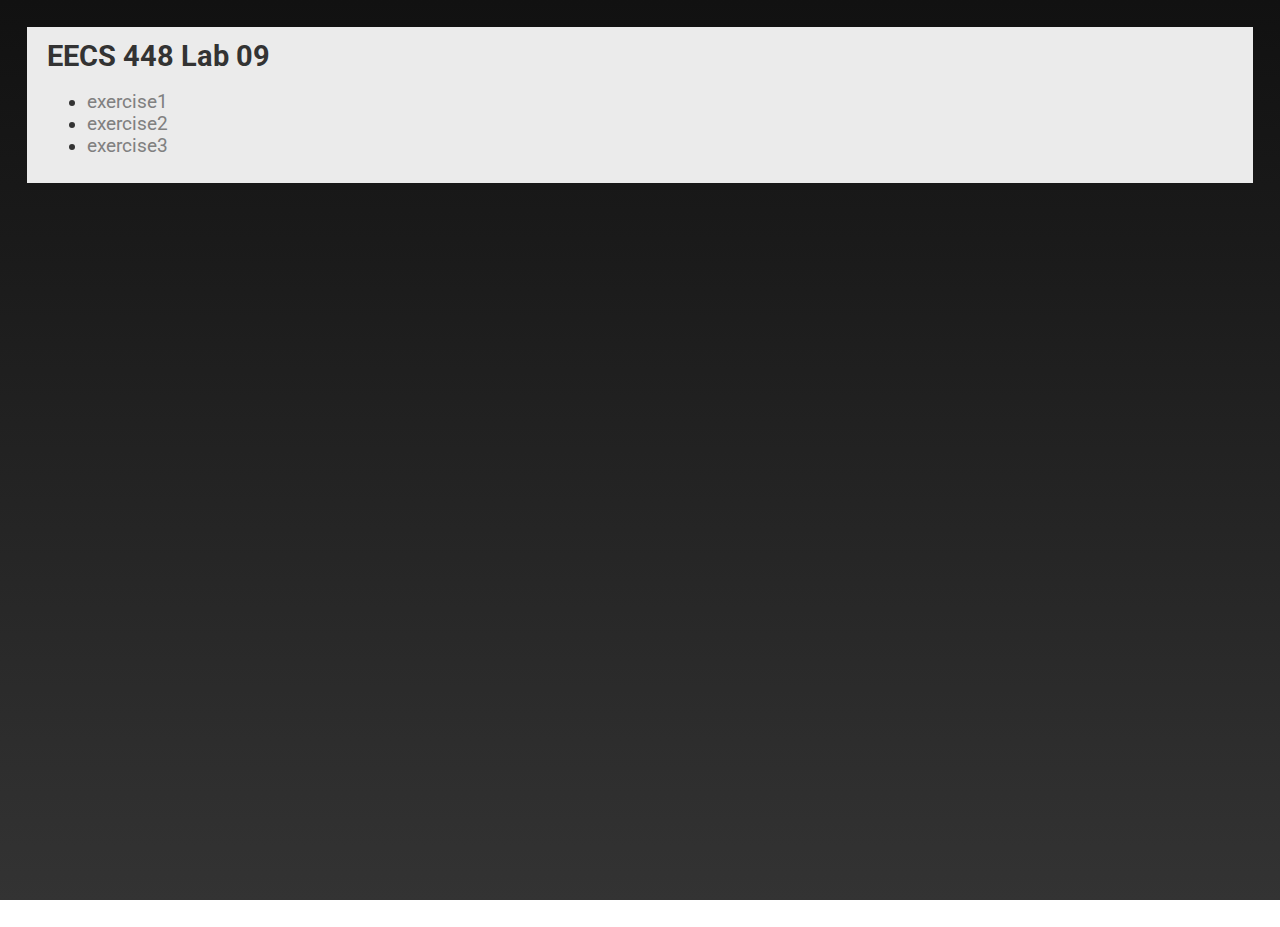
<file: index.html>
<!DOCTYPE html>
<html>
<head>

	<link rel="stylesheet" href="style.css">
</head>
<body>

	<div class="main">
		<h1>EECS 448 Lab 09</h1>
		<ul>
			<li><a href="./lab09/exercise1/exercise1.html">exercise1</a></li>
			<li><a href="./lab09/exercise2/quiz.html">exercise2</a></li>
			<li><a href="./lab09/exercise3/customerFrontend.html">exercise3</a></li>

		</ul>
	</div>

</body>
</html>
</file>
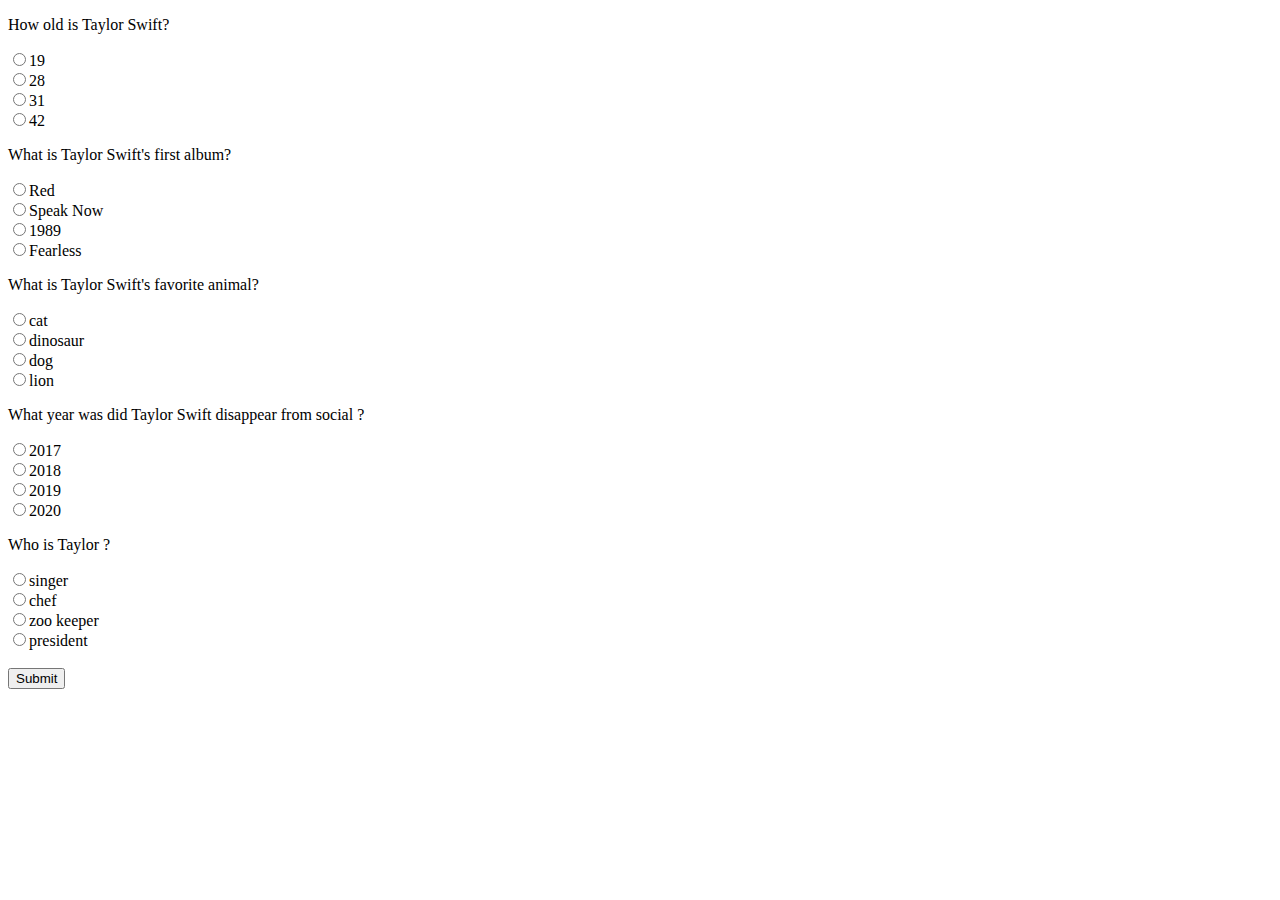
<file: lab09/exercise2/quiz.html>
<!DOCTYPE html>
<html>
<body>

	<form action="quiz.php" method="post">
		
		<p>How old is Taylor Swift?</p>
		<input type="radio" name="q1" id="q1a1" value="19"><label for="q1a1">19</label><br>
		<input type="radio" name="q1" id="q1a2" value="28"><label for="q1a2">28</label><br>
		<input type="radio" name="q1" id="q1a3" value="31"><label for="q1a3">31</label><br>
		<input type="radio" name="q1" id="q1a4" value="42"><label for="q1a4">42</label><br>
		
		<p>What is Taylor Swift's first album?</p>
		<input type="radio" name="q2" id="q2a1" value="Red"><label for="q2a1">Red</label><br>
		<input type="radio" name="q2" id="q2a2" value="Speak Now"><label for="q2a2">Speak Now</label><br>
		<input type="radio" name="q2" id="q2a3" value="1989"><label for="q2a3">1989</label><br>
		<input type="radio" name="q2" id="q2a4" value="Fearless"><label for="q2a4">Fearless</label><br>
		
		<p>What is Taylor Swift's favorite animal?</p>
		<input type="radio" name="q3" id="q3a1" value="cat "><label for="q3a1">cat</label><br>
		<input type="radio" name="q3" id="q3a2" value="dinosaur "><label for="q3a2">dinosaur</label><br>
		<input type="radio" name="q3" id="q3a3" value="dog "><label for="q3a3">dog</label><br>
		<input type="radio" name="q3" id="q3a4" value="lion "><label for="q3a4">lion</label><br>
		
		<p>What year was did Taylor Swift disappear from social ?</p>
		<input type="radio" name="q4" id="q4a1" value="2017 "><label for="q4a1">2017</label><br>
		<input type="radio" name="q4" id="q4a2" value="2018 "><label for="q4a2">2018</label><br>
		<input type="radio" name="q4" id="q4a3" value="2019"><label for="q4a3">2019</label><br>
		<input type="radio" name="q4" id="q4a4" value="2020"><label for="q4a4">2020</label><br>
		
		<p>Who is Taylor ?</p>
		<input type="radio" name="q5" id="q5a1" value="singer "><label for="q5a1">singer</label><br>
		<input type="radio" name="q5" id="q5a2" value="chef "><label for="q5a2">chef</label><br>
		<input type="radio" name="q5" id="q5a3" value="zoo keeper "><label for="q5a3">zoo keeper</label><br>
		<input type="radio" name="q5" id="q5a4" value="president "><label for="q5a4">president</label><br>

		<br>
		<input type="submit">
	</form>
</body>
</html>
</file>
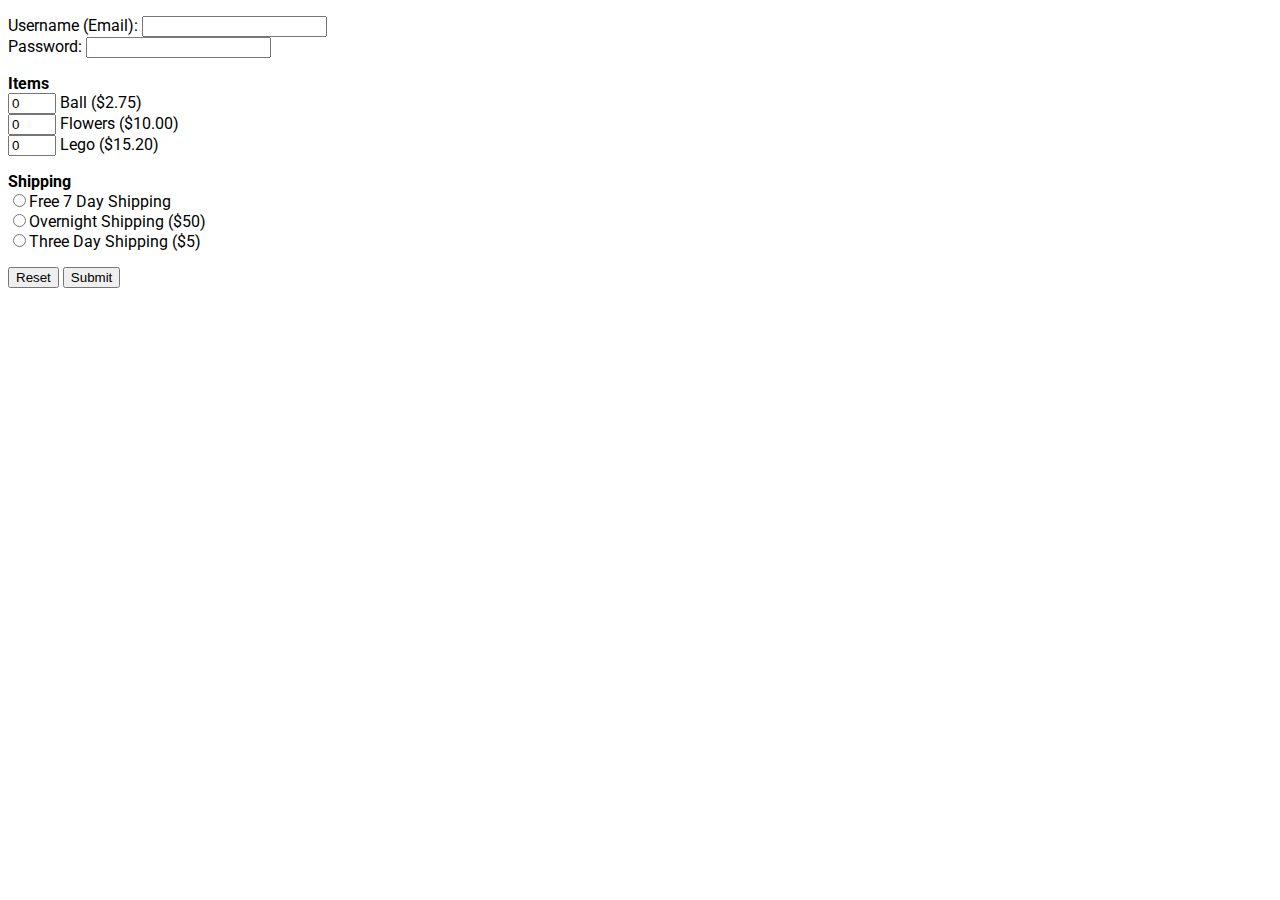
<file: lab09/exercise3/customerFrontend.html>
<!DOCTYPE html>
<html>
<head>
	<link rel="stylesheet" href="style.css">
</head>
<body>
	<form action="customerBackend.php", method="post" id="form">
		<p>
			<label for="user">Username (Email): </label><input type="text" id="user" name="user"><br>
			<label for="password">Password: </label><input type="text" id="password" name="password"><br>
		</p>

		<p>
			<b>Items</b> <br>
			<input type="number" id="item1" name="item1" min="0" value="0"><label for="item1"> Ball ($2.75)</label><br>
			<input type="number" id="item2" name="item2" min="0" value="0"><label for="item2"> Flowers ($10.00)</label><br>
			<input type="number" id="item3" name="item3" min="0" value="0"><label for="item3"> Lego ($15.20) </label><br>
		</p>

		<p>
			<b>Shipping</b> <br>
			<input type="radio" id="free" name="ship" value="0"><label for="free">Free 7 Day Shipping</label><br>
			<input type="radio" id="overnight" name="ship" value="50"><label for="overnight">Overnight Shipping ($50)</label><br>
			<input type="radio" id="three" name="ship" value="5"><label for="three">Three Day Shipping ($5)</label><br>
		</p>

		<input type="reset">
		<input type="submit">
	</form>

	<script src="formChecker.js"></script>
</body>
</html>
</file>
<file: style.css>
@import url('https://fonts.googleapis.com/css2?family=Roboto:ital,wght@0,100;0,300;0,400;0,500;0,700;0,900;1,100;1,300;1,400;1,500;1,700;1,900&display=swap');

html {
	height: 100%;
	width:; 100%;
	margin: 0;
	padding: 0;
}


body {

	height: 100%;
	width:; 100%;
	margin: 0;
	padding: 0;

	/* Background taken from 
	https://uhdwallpapers.org/wallpaper/inspire-3d-art_897948/
	Originally sourced to Microsoft */
	background-image: linear-gradient(#111, #333); 

	background-size: 100%; 
	background-repeat: no-repeat; 
	background-attachment: fixed;
}


h1 {
	padding: 0;
	margin: 4pt 0pt;
	font-size: 22pt;
}

.main {
	background-color: #ebebeb;
	color: #333333;
	font-family: 'Roboto', san-serif;
	font-size: 14pt;

	margin: 20pt;
	padding: 5pt 15pt;
}


iframe {
	display: block;
	margin: 0 auto;
}


a {
	color: gray;
	text-decoration: none;
}


a:hover {
	color: cyan;
	text-decoration: none;
}


.circle {
    width: 250px;
    height: 250px;
    overflow: hidden;
    border-radius: 50%;
    
    margin: 0 auto;
    margin-top: 30px;
}

.profile {
	margin-left: -10%;
	height: 100%;
}
</file>
<file: lab09/exercise3/style.css>
@import url('https://fonts.googleapis.com/css2?family=Roboto:ital,wght@0,100;0,300;0,400;0,500;0,700;0,900;1,100;1,300;1,400;1,500;1,700;1,900&display=swap');

body {
	font-family: "Roboto", san-serif;
}

table {
	background-color: #eee;
}

th {
	background-color: #ddd;
	text-align: left;
}

input[type=number]{
    width: 40px;
}
</file>
